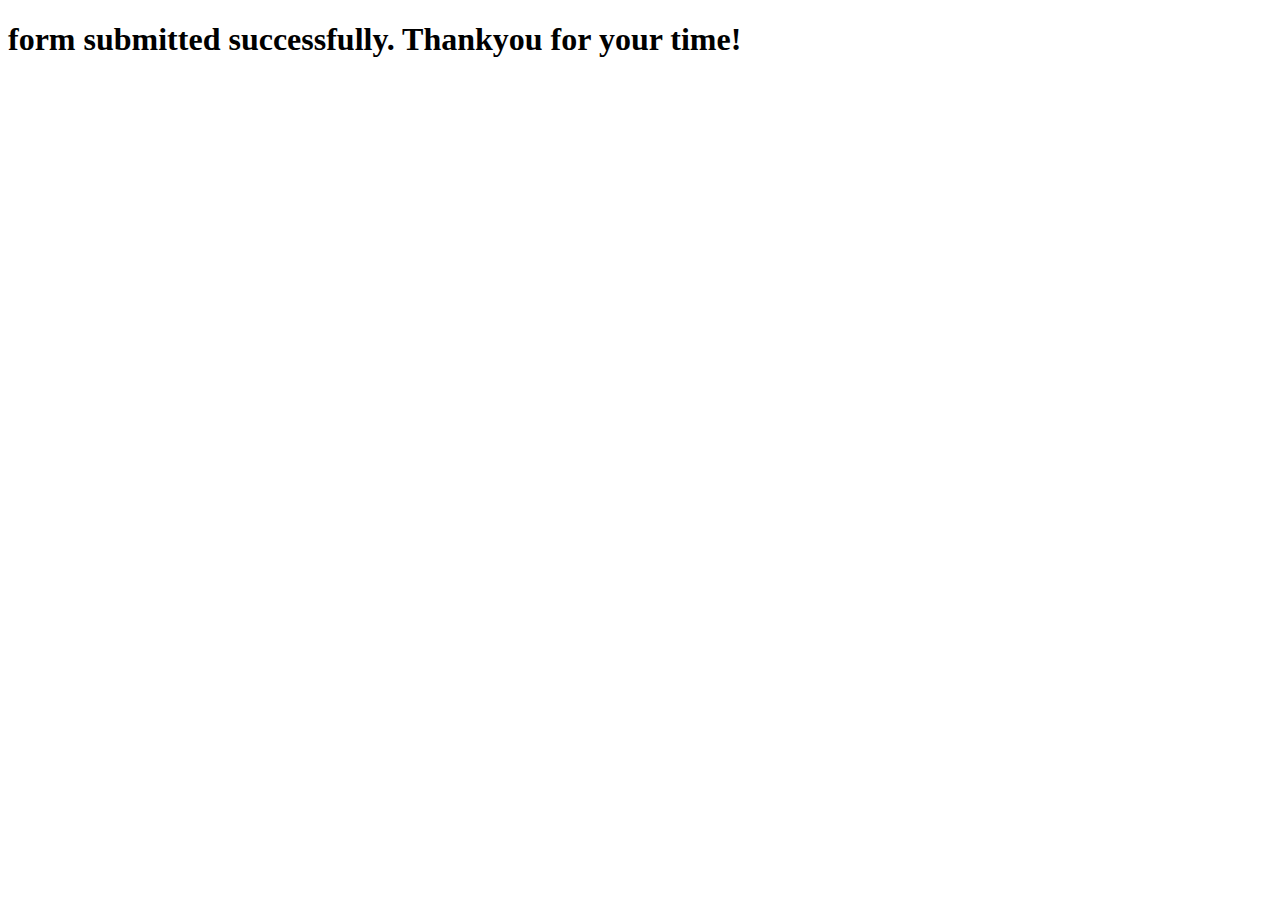
<file: thankyou.html>
<!DOCTYPE html>
<html lang="en">
<head>
    <meta charset="UTF-8">
    <meta name="viewport" content="width=device-width, initial-scale=1.0">
    <title>thankyou!</title>
</head>
<body>
    
    <h1>form submitted successfully. Thankyou for your time!</h1>
</body>
</html>
</file>
